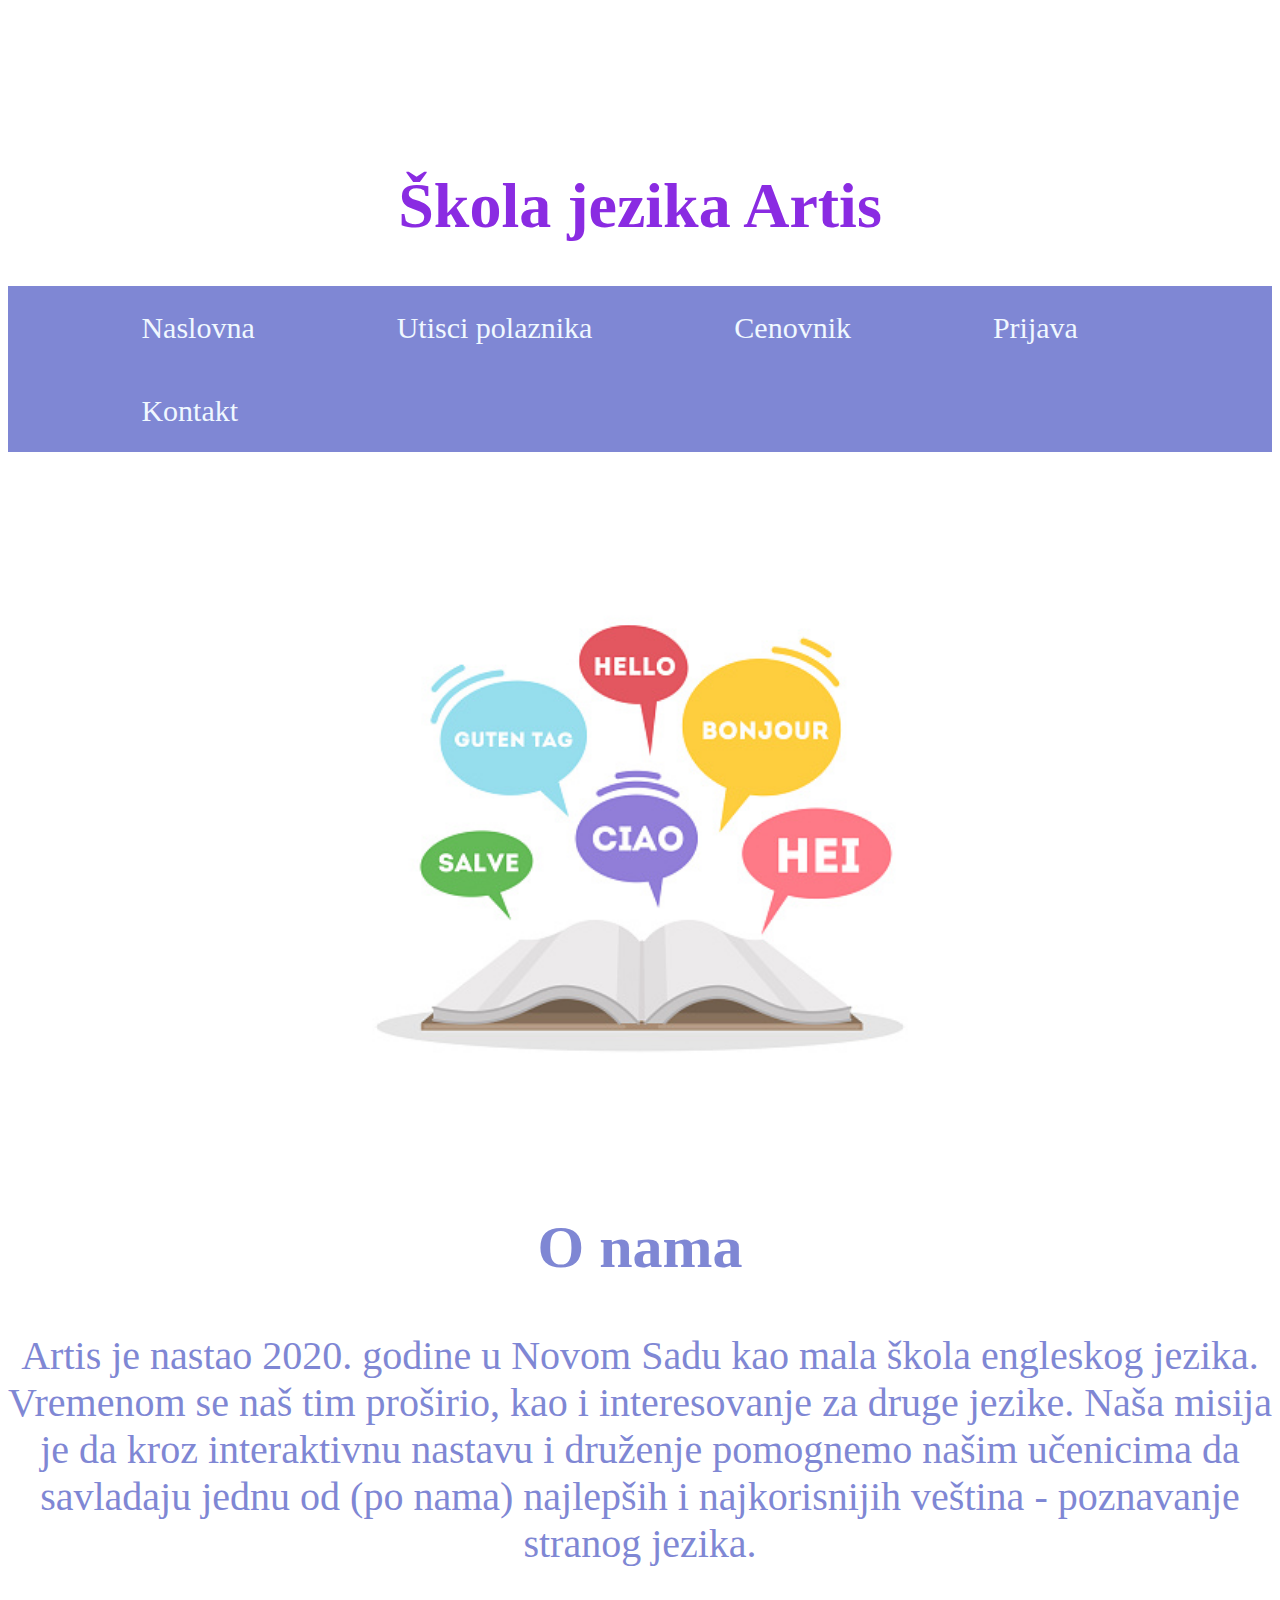
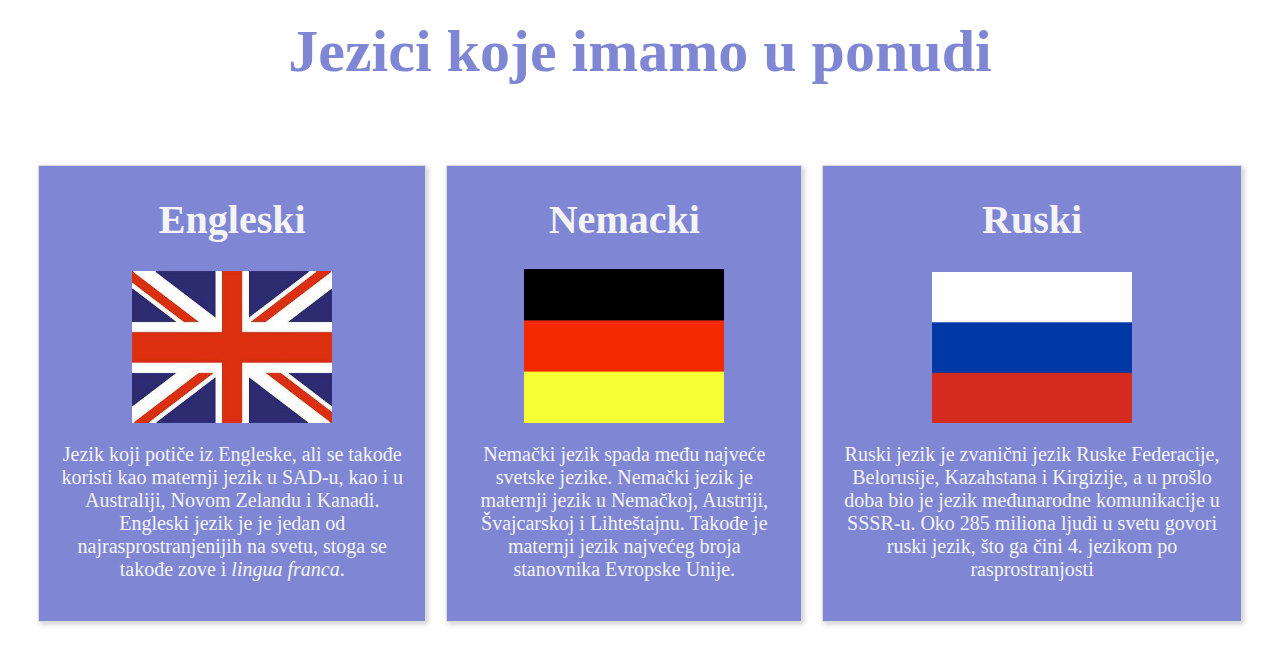
<file: index.html>
<!DOCTYPE html>
<head>
  <meta charset="UTF-8" />
  <meta http-equiv="X-UA-Compatible" content="IE=edge" />
  <meta name="viewport" content="width=device-width, initial-scale=1.0" />
  <meta name="description" content="Škola jezika Artis nudi časove engleskog, nemačkog i ruskog jezika korišćenjem najsavremenijih metoda u nastavi.">
  <meta name="copyright" content="Škola jezika Artis">
  <meta name="keywords" content="Artis, škola, jezik, škola jezika, engleski, nemački, ruski, Novi Sad, nastava, strani jezik, časovi">
  <link rel="stylesheet" href="index.css" />


  <title>Skola jezika Artis</title>
<meta property="og:url"           content="https://jecc93.github.io/skola-test/" />
<meta property="og:type"          content="website" />
<meta property="og:title"         content="Skola jezika Artis" />
<meta property="og:description"   content="Skola stranih jezika" />
<meta property="og:image"         content="https://www.your-domain.com/path/image.jpg" />
  <link rel="icon" type="image/png" href="artis_logo.png">

</head>
<body>
  <div id="fb-root"></div>
<script async defer crossorigin="anonymous" src="https://connect.facebook.net/en_US/sdk.js#xfbml=1&version=v18.0" nonce="bRNviCpe"></script>
   <input type="checkbox" id="burger-toggle">
    <label for="burger-toggle" class="burger">
        <span></span>
        <span></span>
        <span></span>
    </label>
  <h1>Škola jezika Artis</h1>

  <nav class="navigacija">
    <ul>
      <li><a href="index.html">Naslovna</a></li>
      <li><a href="utisci.html">Utisci polaznika</a></li>
      <li><a href="cena_casova.html">Cenovnik</a></li>
      <li><a href="prijava_casovi.html">Prijava</a></li>
      <li><a href="kontakt_skola.html">Kontakt</a></li>
    </ul>
  </nav>
    <img src="hello,.jpg" alt="Naučite novi jezik sa nama!"/>
      <div class="o_nama">
      <h2>O nama</h2>
      <p id="mi">
        Artis je nastao 2020. godine u Novom Sadu kao mala škola engleskog jezika. Vremenom se naš tim proširio, kao i interesovanje za druge jezike. Naša misija je da kroz interaktivnu nastavu i druženje pomognemo našim učenicima da savladaju jednu od (po nama) najlepših i najkorisnijih veština - poznavanje stranog jezika.
      </p>
    </div>
      <h2>Jezici koje imamo u ponudi</h2>
<div class="card-container">
        <div class="card">
          <h3>Engleski</h3>
            <img src="unionjack.jpg" alt="engleski jezik">
            <p>Jezik koji potiče iz Engleske, ali se takođe koristi kao maternji jezik u SAD-u, kao i u Australiji, Novom Zelandu i Kanadi. Engleski jezik je je jedan od najrasprostranjenijih na svetu, stoga se takođe zove i <i>lingua franca</i>.</p>
        </div>
        <div class="card">
          <h3>Nemacki</h3>
            <img src="German.jpg" alt="nemački jezik">
            <p>Nemački jezik spada među najveće svetske jezike. Nemački jezik je maternji jezik u Nemačkoj, Austriji, Švajcarskoj i Lihteštajnu. Takođe je maternji jezik najvećeg broja stanovnika Evropske Unije. </p>
        </div>
        <div class="card">
          <h3>Ruski</h3>
            <img src="russia-flag-png-xl.png" alt="ruski jezik">
            <p>Ruski jezik je zvanični jezik Ruske Federacije, Belorusije, Kazahstana i Kirgizije, a u prošlo doba bio je jezik međunarodne komunikacije u SSSR-u. Oko 285 miliona ljudi u svetu govori ruski jezik, što ga čini 4. jezikom po rasprostranjosti</p>
        </div>       
</div>   

<div class="fb-like" data-href="https://developers.facebook.com/docs/plugins/" data-width="" data-layout="" data-action="" data-size="" data-share="true"></div>
</body>
</html>
</file>
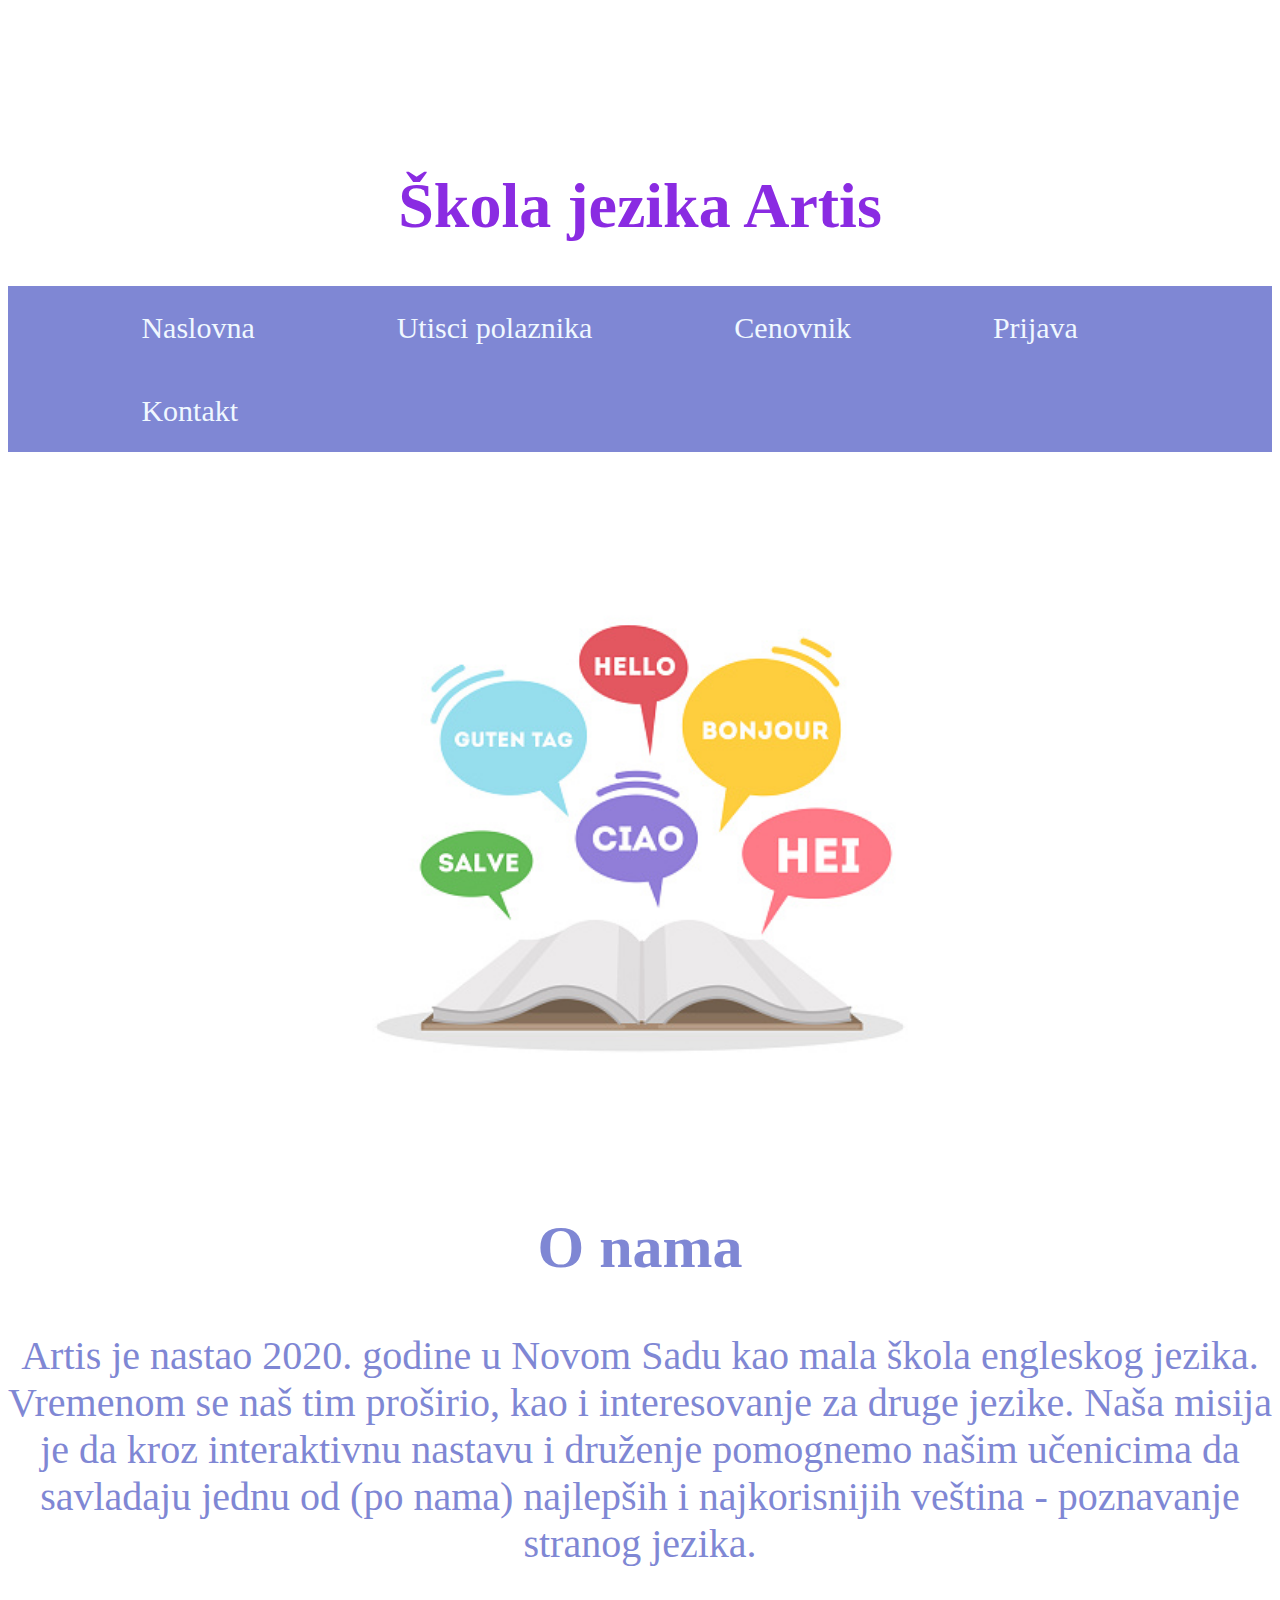
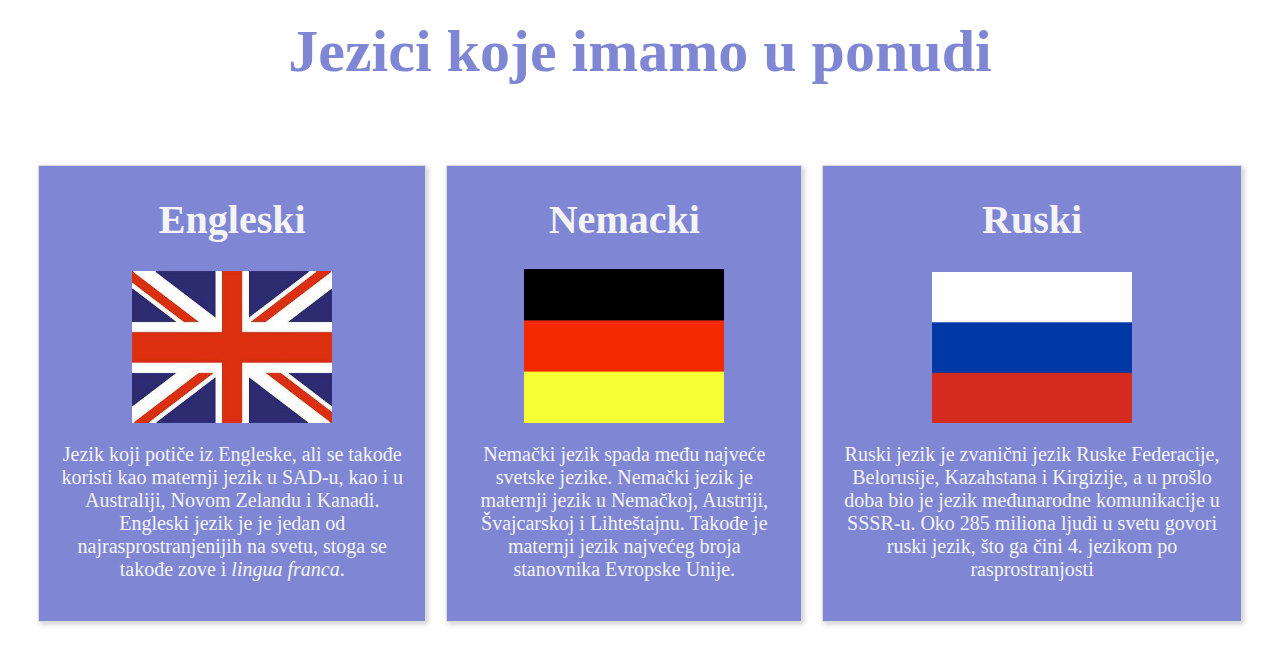
<file: artis chatbot.html>
<!DOCTYPE html>
<head>
  <meta charset="UTF-8" />
  <meta http-equiv="X-UA-Compatible" content="IE=edge" />
  <meta name="viewport" content="width=device-width, initial-scale=1.0" />
  <meta name="description" content="Škola jezika Artis nudi časove engleskog, nemačkog i ruskog jezika korišćenjem najsavremenijih metoda u nastavi.">
  <meta name="copyright" content="Škola jezika Artis">
  <meta name="keywords" content="Artis,škola, jezik, škola jezika, engleski, nemački, ruski, Novi Sad, nastava, strani jezik, časovi">
  <link rel="stylesheet" href="index.css" />


  <title>Skola jezika Artis</title>
<meta property="og:url"           content="https://jecc93.github.io/skola-test/" />
<meta property="og:type"          content="website" />
<meta property="og:title"         content="Your Website Title" />
<meta property="og:description"   content="Your description" />
<meta property="og:image"         content="https://www.your-domain.com/path/image.jpg" />
  <link rel="icon" type="image/png" href="artis_logo.png">

<script type="text/javascript"> let headID = document.getElementsByTagName("head")[0]; let newCss = document.createElement('link'); newCss.rel = 'stylesheet'; newCss.type = 'text/css'; newCss.href = "https://botmake.io/embed/bot1710627.css"; let newScript = document.createElement('script'); newScript.src = "https://botmake.io/embed/bot1710627.js"; newScript.type = 'text/javascript'; headID.appendChild(newScript); headID.appendChild(newCss); </script>
</head>
<body>
  <div id="fb-root"></div>
<script async defer crossorigin="anonymous" src="https://connect.facebook.net/en_US/sdk.js#xfbml=1&version=v18.0" nonce="bRNviCpe"></script>
   <input type="checkbox" id="burger-toggle">
    <label for="burger-toggle" class="burger">
        <span></span>
        <span></span>
        <span></span>
    </label>
  <h1>Škola jezika Artis</h1>

  <nav class="navigacija">
    <ul>
      <li><a href="index.html">Naslovna</a></li>
      <li><a href="utisci.html">Utisci polaznika</a></li>
      <li><a href="cena_casova.html">Cenovnik</a></li>
      <li><a href="prijava_casovi">Prijava</a></li>
      <li><a href="kontakt_skola">Kontakt</a></li>
    </ul>
  </nav>
    <img src="hello,.jpg" alt="Naučite novi jezik sa nama!"/>
    <div>
      <div class="o_nama">
      <h2>O nama</h2>
      <p id="mi">
        Artis je nastao 2020. godine u Novom Sadu kao mala škola engleskog jezika. Vremenom se naš tim proširio, kao i interesovanje za druge jezike. Naša misija je da kroz interaktivnu nastavu i druženje pomognemo našim učenicima da savladaju jednu od (po nama) najlepših i najkorisnijih veština - poznavanje stranog jezika.
      </p>
    </div>
      <h2>Jezici koje imamo u ponudi</h2>
<div class="card-container">
        <div class="card">
          <h3>Engleski</h3>
            <img src="unionjack.jpg" alt="engleski jezik">
            <p>Jezik koji potiče iz Engleske, ali se takođe koristi kao maternji jezik u SAD-u, kao i u Australiji, Novom Zelandu i Kanadi. Engleski jezik je je jedan od najrasprostranjenijih na svetu, stoga se takođe zove i <i>lingua franca</i>.</p>
        </div>
        <div class="card">
          <h3>Nemacki</h3>
            <img src="German.jpg" alt="nemački jezik">
            <p>Nemački jezik spada među najveće svetske jezike. Nemački jezik je maternji jezik u Nemačkoj, Austriji, Švajcarskoj i Lihteštajnu. Takođe je maternji jezik najvećeg broja stanovnika Evropske Unije. </p>
        </div>
        <div class="card">
          <h3>Ruski</h3>
            <img src="russia-flag-png-xl.png" alt="ruski jezik">
            <p>Ruski jezik je zvanični jezik Ruske Federacije, Belorusije, Kazahstana i Kirgizije, a u prošlo doba bio je jezik međunarodne komunikacije u SSSR-u. Oko 285 miliona ljudi u svetu govori ruski jezik, što ga čini 4. jezikom po rasprostranjosti</p>
        </div>       
</div>   

<div class="fb-like" data-href="https://developers.facebook.com/docs/plugins/" data-width="" data-layout="" data-action="" data-size="" data-share="true"></div>

</body>
</file>
<file: index.css>
body {
  background-color: white;
  width: auto;
  height: auto;
  background-size: contain;
  background-repeat: no-repeat;
  background-position: center;
  display: block;
}
img {
  display: block;
  margin-left: auto;
  margin-right: auto;
  width: 50%;
  height: 50%;
  padding-top: 5%;
}
h1 {
  font-family: "Patrick Hand", cursive;
  position: static;
  text-align: center;
  font-size: 9rem;
  color: blueviolet;
  animation-duration: 10s;
  animation-name: bojeee;
  font-size: 4em;
  padding-top: 10%;
}
.burger {
  display: block;
  cursor: pointer;
  padding: 15px;
}

.burger span {
  display: block;
  width: 25px;
  height: 3px;
  background-color: #333;
  margin: 5px 0;
  transition: transform 0.4s ease;
}

#burger-toggle {
  display: none;
}

.menu {
  display: none;
}

#burger-toggle:checked ~ .menu {
  display: block;
}

@media (max-width: 768px) {
  .card-container {
    display: block;
    flex-direction: column;
  }
  h1 {
    font-size: 5em;
  }
  .navigacija {
    display: none;
  }
}
@media (min-width: 769px) {
  .menu {
    display: block;
  }
  .burger {
    display: none;
  }
}

@keyframes prelaz {
  from {
    transform: translateX(-100%);
  }
  to {
    transform: translateX(0);
  }
}
h1 {
  animation: prelaz 1s ease-out;
}
nav {
  background-color: rgb(127, 135, 212);
  width: 100%;
  height: 60%;
}

nav ul li {
  position: relative;
  text-decoration: none;
  display: inline-block;
  padding: 2%;
  padding-left: 6%;
}
a {
  position: static;
  font-weight: normal;
  font-family: "Patrick Hand", cursive;
  list-style: none;
  text-decoration: none;
  font-size: 30px;
  margin: 10px 20px;
}

a:link {
  color: aliceblue;
}
a:visited {
  color: aliceblue;
}
a:hover {
  color: rgb(92, 157, 201);
}
.card-container {
  display: flex;
  justify-content: space-between;
  padding: 20px;
}
h2,
#mi {
  font-size: 40px;
  text-align: center;
  color: rgb(127, 135, 212);
  font-family: "Patrick Hand", cursive;
}
h2 {
  font-size: 60px;
}
.card {
  background-color: rgb(127, 135, 212);
  padding: 20px;
  margin: 10px;
  text-align: center;
  border: 1px solid #ddd;
  box-shadow: 2px 2px 5px rgba(0, 0, 0, 0.2);
  display: flex;
  flex-direction: column; /* Stack the image, text, and description vertically */
}

.card img {
  width: 200px;
  height: 150px;
  flex: 1;
}

h3 {
  color: #f4f4f4;
  font-size: 40px;
  margin: 10px 0;
  font-family: "Patrick Hand", cursive;
}

p {
  font-size: 20px;
  color: #f4f4f4;
  font-family: "Patrick Hand", cursive;
}

#prijavite_se input[type="button"] {
  font-family: "Patrick Hand", cursive;
  font-size: 50px;
  align-items: center;
  background-color: rgb(127, 135, 212);
  box-shadow: 2px 2px 5px rgba(0, 0, 0, 0.2);
  color: aliceblue;
  text-align: center;
  margin: 0% 50% 5% 35%;
  padding: 2%;
}
.fb_like {
  justify-content: center;
}
</file>
